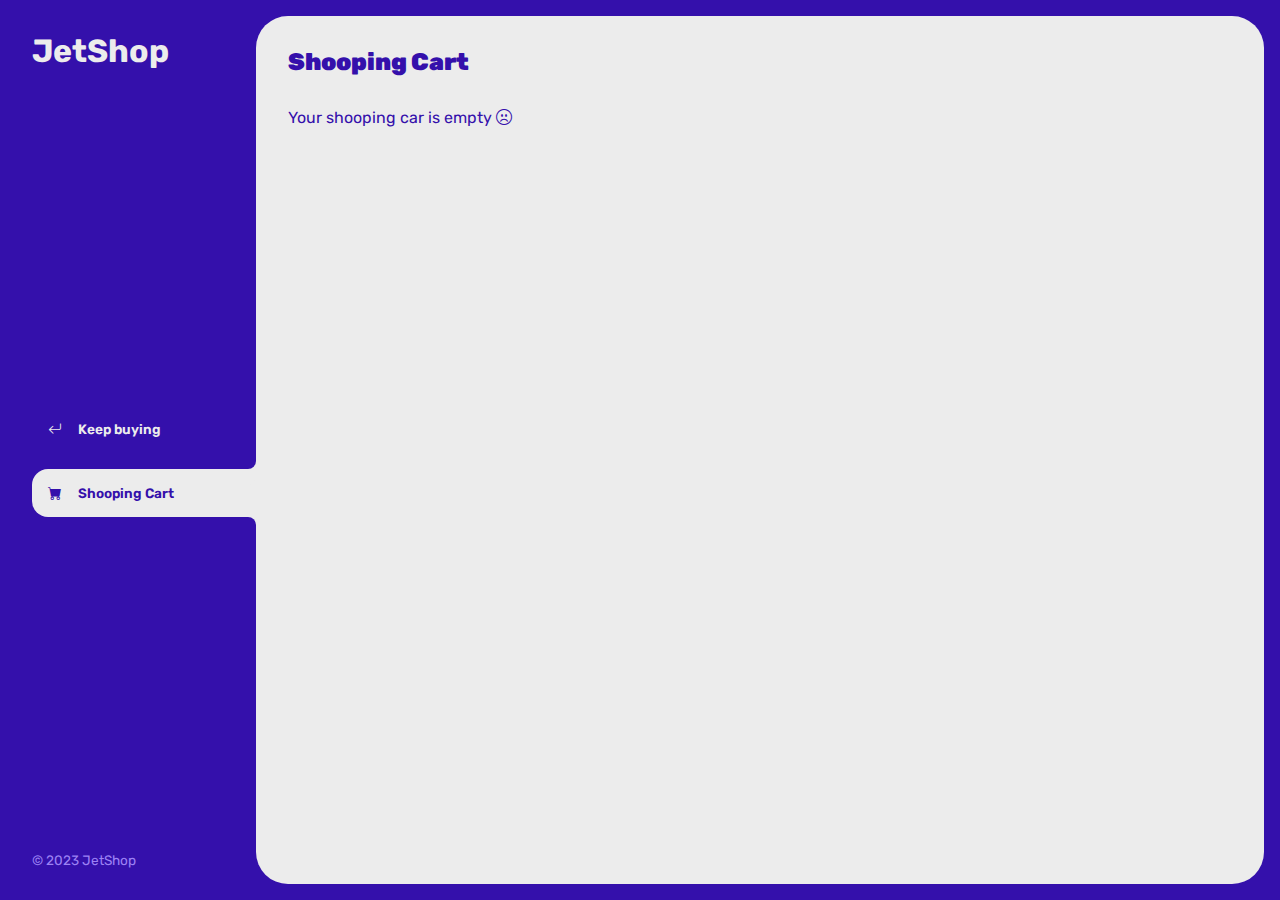
<file: shopping_cart.html>
<!DOCTYPE html>
<html lang="en">
  <head>
    <meta charset="UTF-8" />
    <meta name="viewport" content="width=device-width, initial-scale=1.0" />
    <title>JetShop</title>
    <link rel="stylesheet" href="https://cdn.jsdelivr.net/npm/bootstrap-icons@1.11.1/font/bootstrap-icons.css" />
    <link rel="stylesheet" href="css/main.css" />
  </head>

  <body>
    <div class="wrapper">
      <aside>
        <header>
          <h1 class="log">JetShop</h1>
        </header>
        <nav>
          <ul>
            <li>
              <a class="button-menu button-return" href="./index.html"><i class="bi bi-arrow-return-left"></i> Keep buying</a>
            </li>
            <li>
              <a class="button-menu button-cart active" href="./shopping_cart.html"><i class="bi bi-cart-fill"></i> Shooping Cart</a>
            </li>
          </ul>
        </nav>
        <footer>
          <p class="footer-text">© 2023 JetShop</p>
        </footer>
      </aside>
      <main>
        <h2 class="main-tittle">Shooping Cart</h2>

        <div class="container-cart">

          <p id="cart-empty" class="cart-empty">Your shooping car is empty <i class="bi bi-emoji-frown"></i></p>

          <div id="cart-products" class="cart-products disabled">
              <!-- Completed with the JS code -->
          </div>

          <div id="cart-actions" class="cart-actions disabled">
            <div class="cart-actions-left">
              <button id="cart-actions-empty" class="cart-actions-empty">Empty my shopping cart</button>
            </div>
            <div class="cart-actions-right">
              <div class="cart-actions-total">
                <p>Total</p>
                <p id="total">$3000</p>
              </div>
              <button id="cart-actions-buy" class="cart-actions-buy">BUY NOW</button>
            </div>
          </div>

          <p id="cart-purchased" class="cart-purchased disabled">Thank you for your purchase. <i class="bi bi-emoji-grin"></i></p>

        </div>

      </main>
    </div>

    <script src="./js/shopping_car.js"></script>
  </body>
</html>
</file>
<file: css/main.css>
/* Importing Robotik's font */
@import url('https://fonts.googleapis.com/css2?family=Rubik:wght@300;500&display=swap');

/* Global color variables */
:root{
    --clr-main:#3410ab;
    --clr-main-dark:#9c82f4;
    --clr-white:#ececec;
    --clr-gray:#e2e2e2;
    --clr-red:#961818;
}

/* Global selector indicator for the margin/padding, border and font */
* {
    margin: 0;
    padding: 0;
    box-sizing: border-box;
    font-family: 'Rubik', sans-serif;
}

h1, h2, h3, h4, h5, h6, p, a, input, textarea, ul {
    margin: 0;
    padding: 0;
}

/* Removing the default markers ° for the lists */
ul {
    list-style-type: none;
}

/* Removing the default underlining for url */
a {
    text-decoration: none;
}

/*index.hmtl css code*/
.wrapper{
    display: grid;
    grid-template-columns: 1fr 4fr;
    background-color: var(--clr-main);
}
/* Left side menu bar design */
aside{
    padding: 2rem;
    padding-right: 0;
    color: var(--clr-white);
    position: sticky;
    top: 0;
    height: 100vh;
    display: flex;
    flex-direction: column;
    justify-content: space-between;
}

/* Right part of the page, including tittle "All products"
and buttons  */
/* Displays a grid (display:flex) in a vertical/column way using (flex-direction:column),
gap works giving space between the grills */
.menu{
    display: flex;
    flex-direction: column;
    gap: .5rem;
}

/* .button-menu design and configuration.
(cursor: pointer) makes the mouse pointer a gauntlet for selection */
.button-menu{
    background-color:transparent;
    border: 0;
    color: var(--clr-white); 
    cursor: pointer;
    display: flex;
    align-items: center;
    gap: 1rem;
    font-weight: 600;
    padding: 1rem;
    font-size: 0.85rem;
    width: 100%;
}

/* Configuration for the white bar indicator of which .button-menu
is active */
.button-menu.active{
    background-color: var(--clr-white);
    color: var(--clr-main);
    width: 100%;
    border-top-left-radius: 1rem;
    border-bottom-left-radius: 1rem;
    position: relative;
}

/* Both of these configuration were created to give a border to the .button-menu-active,
here we use a box shadow  with an absolute position related to .button-menu-active */
.button-menu.active::before{
    content: "";
    position: absolute;
    height: 2rem;
    width: 1rem;
    top: 100%;
    right: 0;
    background-color: transparent;
    border-top-right-radius: .5rem;
    box-shadow: 0 -1rem 0 var(--clr-white);
}

.button-menu.active::after{
    content: "";
    position: absolute;
    height: 2rem;
    width: 1rem;
    bottom: 100%;
    right: 0;
    background-color: transparent;
    border-bottom-right-radius: .5rem;
    box-shadow: 0 1rem 0 var(--clr-white);
}

/* Here I am rotating the hand pointing icons to the right 90° */
.button-menu > i.bi-hand-index-thumb-fill,
.button-menu > i.bi-hand-index-thumb{
    transform: rotate(90deg);
}

/* JetShop aspects */
.logo{
    font-weight: 400;
    font-size: 1.3rem;
}

/* Shooping cart button aspects */
.button-cart{
    margin-top: 1rem;
}

/* Indicator <span> that indicates hm objects you have in the cart */
.number{
    background-color: var(--clr-white);
    color: var(--clr-main);
    padding: .15rem .25rem;
    border-radius: .25rem;
}

/* © 2023 JetShop Design */
.footer-text{
    color:var(--clr-main-dark);
    font-size: 0.85rem;
    
}

/* Object grills design */
main{
    background-color: var(--clr-white);
    margin: 1rem;
    margin-left: 0;
    border-radius: 2rem;
    padding: 2rem;
}

/* All the product (tittle design) */
.main-tittle{
    font-size: 1.5rem;
    font-weight: 1000;
    color: var(--clr-main);
    margin-bottom: 2rem;
}

/* Object container (4) using repeat */
.product-container{
    display: grid;
    gap: 1rem;
    grid-template-columns: repeat(4,1fr);
}

/* Every product image */
.product-image{
    aspect-ratio: 1 / 1;
    object-fit: cover;
    width: 20rem;
    height: 20.5rem;
    max-width: 100%;
    border-radius: 1rem;
}

/* Name and price of every object */
.product-details{
    background-color: var(--clr-main);
    color: var(--clr-white);
    padding: .5rem;
    border-radius: 1rem;
    margin-top: -2rem;
    position: relative;
    display: flex;
    flex-direction: column;
    gap: 0.25rem;
}

/* Every object tittle */
.product-tittle{
    font-size: 1rem;
}

/* ADD button design */
.product-added{
    border: 0;
    height: 40px;
    background-color: var(--clr-white);
    color: var(--clr-main);
    padding: .25rem;
    text-transform: uppercase;
    border-radius: 2rem;
    cursor: pointer;
    border: 2px solid var(--clr-white);
    transition: background-color .2s, color .2s;
}

/* Hover effect */
.product-added:hover {
    background-color: var(--clr-main);
    color: var(--clr-white);
}

/* Empty Cart */
.container-cart{
    display: flex;
    flex-direction: column;
    gap: 1.5rem;
}

/* Phrases for you cart is empty or thank you for your purchase */
.cart-empty,
.cart-purchased{
    color: var(--clr-main);
}

/* Container for all the products */
.cart-products{
    display: flex;
    flex-direction: column;
    gap: 1rem;
}
/* Individual product design */
.cart-product{
display: flex;
justify-content: space-between;
align-items: center;
background-color: var(--clr-gray);
color: var(--clr-main);
padding: .5rem;
padding-right: 1.5rem;
border-radius: 1rem;
}
/* Individual product image */
.cart-product-image{
aspect-ratio: 1 / 1;
object-fit: cover;
width: 5rem;
height: 6.5rem;
border-radius: 1rem;
}

/* Tittle, Quantity, Total, Subtotal */
.cart-product small{
    font-size: .75rem;
}
/*  Individual delete button */
.cart-product-delete{
    border: 0;
    background-color: transparent;
    color: red;
    cursor: pointer;
}
/* Empty and buy(with total) buttons display */
.cart-actions{
    display: flex;
    justify-content: space-between;
}
/* Empty Cart button design */
.cart-actions-empty{
    border: 0;
    background-color: var(--clr-gray);
    padding: 1rem;
    border-radius: 1rem;
    columns: var(--clr-main);
    text-transform: uppercase;
    cursor: pointer;
}

/* Total and purchase button */
.cart-actions-right{
    display: flex;
}
/* Total design */
.cart-actions-total{
    display: flex;
    background-color: var(--clr-gray);
    padding: 1rem;
    columns: var(--clr-main);
    text-transform: uppercase;
    border-top-left-radius: 1rem;
    border-bottom-left-radius: 1rem;
    gap:1rem;
}
/* BUY button */
.cart-actions-buy{
    border: 0;
    background-color: var(--clr-main);
    padding: 1rem;
    color: var(--clr-white);
    text-transform: uppercase;
    cursor: pointer;
    border-top-right-radius: 1rem;
    border-bottom-right-radius: 1rem;
}
/* To dont show the hidden HTML objects */
.disabled{
    display: none;
}
</file>
